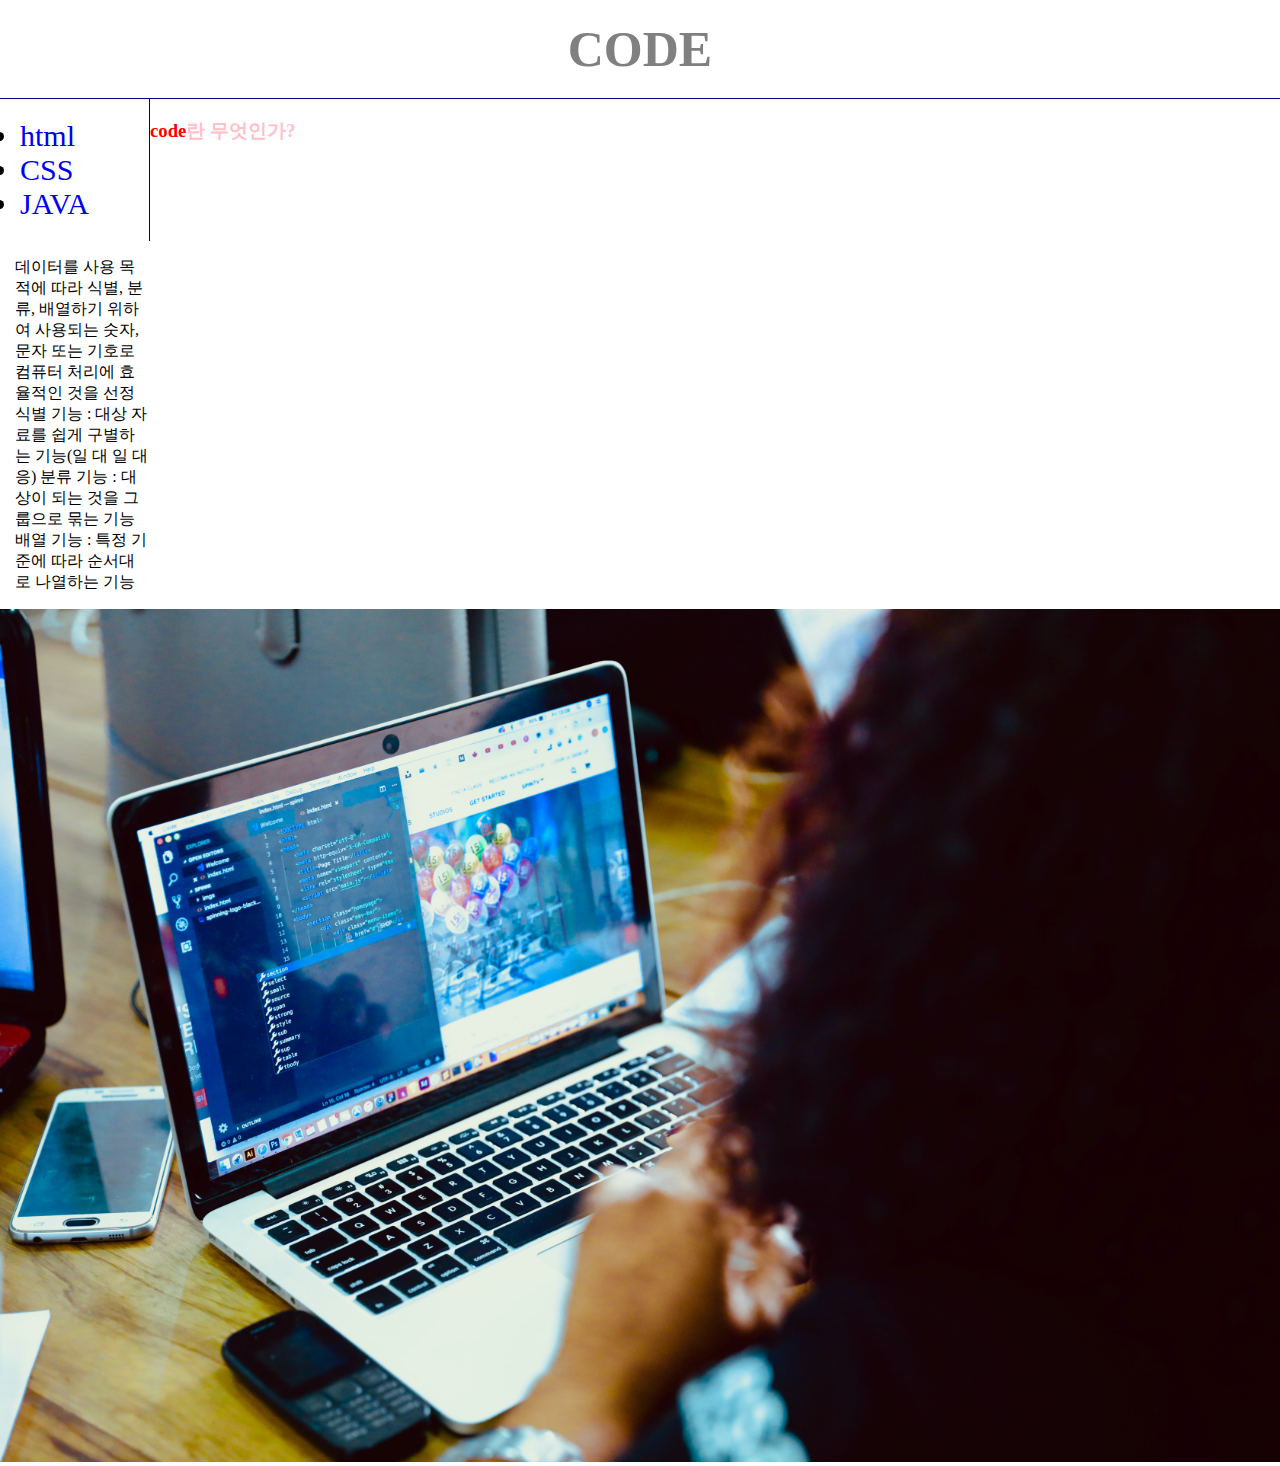
<file: index.html>
<!doctype html>
<html>
<head>
 <title>code</title>
 <meta chaset="utf-8">
 <link rel="stylesheet" href="style.css" >
</head>
<body>
<h1><a href="index.html" class="saw" >CODE</a></h1>
<div id="grid">
<ul>
  <li><a href="1.html" > html</a>  </li>
  <li><a href="2.html" > CSS </a> </li>
  <li><a href="3.html" > JAVA</a> </li>
</ul>
<h3><a style="color:red" href="cksim_jungri.asp?cart_no=&class_code=59&class_gubun=&open_class_file_no=2197">code</a>란 무엇인가?</a></h3>
<div id="justify">
<p>
  데이터를 사용 목적에 따라 식별, 분류, 배열하기 위하여 사용되는 숫자, 문자 또는 기호로 컴퓨터 처리에 효율적인 것을 선정
  식별 기능 : 대상 자료를 쉽게 구별하는 기능(일 대 일 대응)
  분류 기능 : 대상이 되는 것을 그룹으로 묶는 기능
  배열 기능 : 특정 기준에 따라 순서대로 나열하는 기능
</p>
</body>
</div>
</div>
<img src="a.jpg" width="100%" height="80%">
</html>
</file>
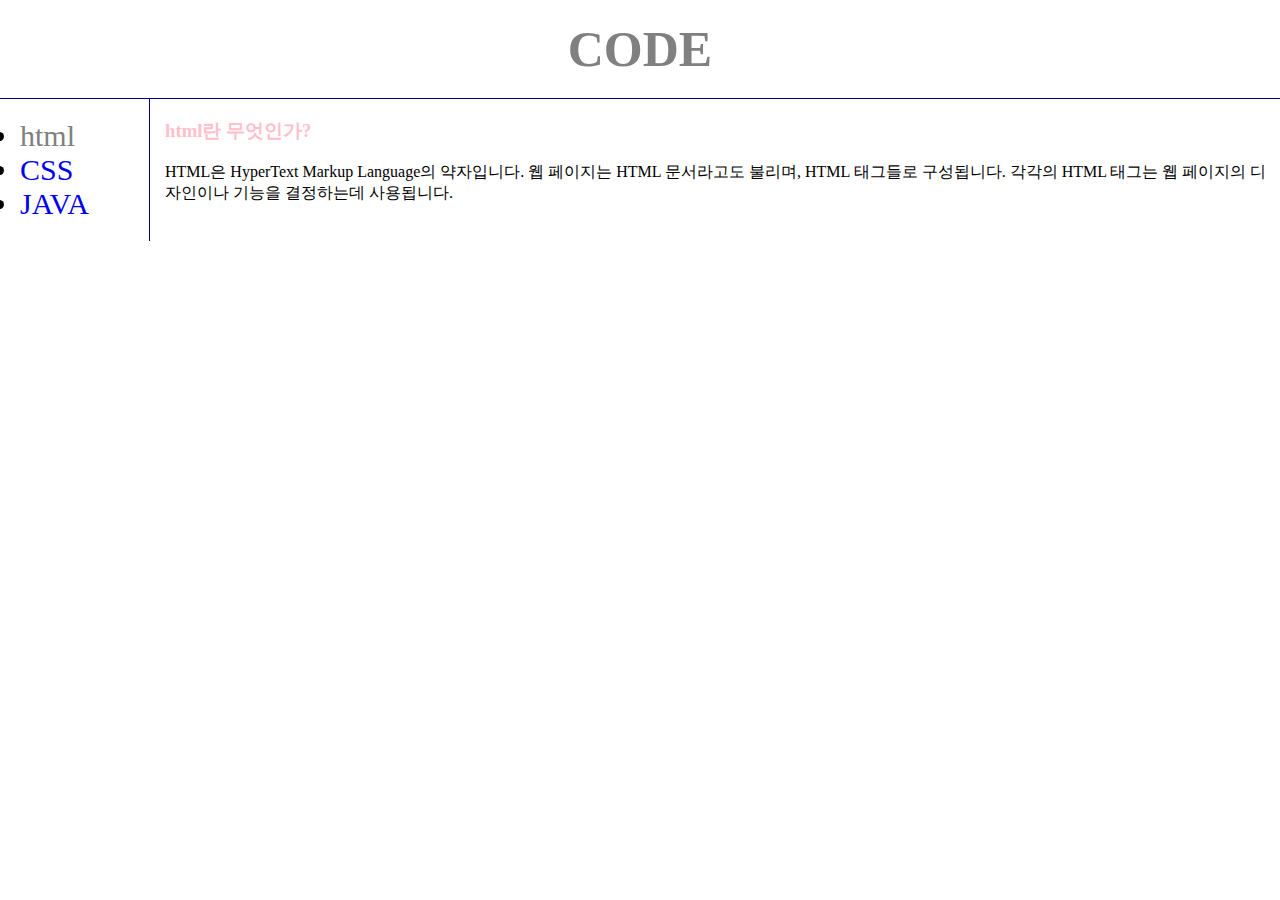
<file: 1.html>
<!doctype html>
<html>
<head>
 <title>HTML</title>
 <meta chaset="utf-8">
 <link rel="stylesheet" href="style.css" >
</head>
<body>
<h1><a href="index.html" class="saw">CODE</a></h1>
<div id="grid">
<ul>
    <li><a href="1.html" class="saw"> html </a> </li>
    <li><a href="2.html" > CSS </a> </li>
    <li><a href="3.html" >JAVA </a></li>
</ul>
<div id="justify">
  <h3>html란 무엇인가?</h3>
  <p>
    HTML은 HyperText Markup Language의 약자입니다.
  웹 페이지는 HTML 문서라고도 불리며, HTML 태그들로 구성됩니다.
  각각의 HTML 태그는 웹 페이지의 디자인이나 기능을 결정하는데 사용됩니다.
  </p>
</div>
</div>
</body>

</html>
</file>
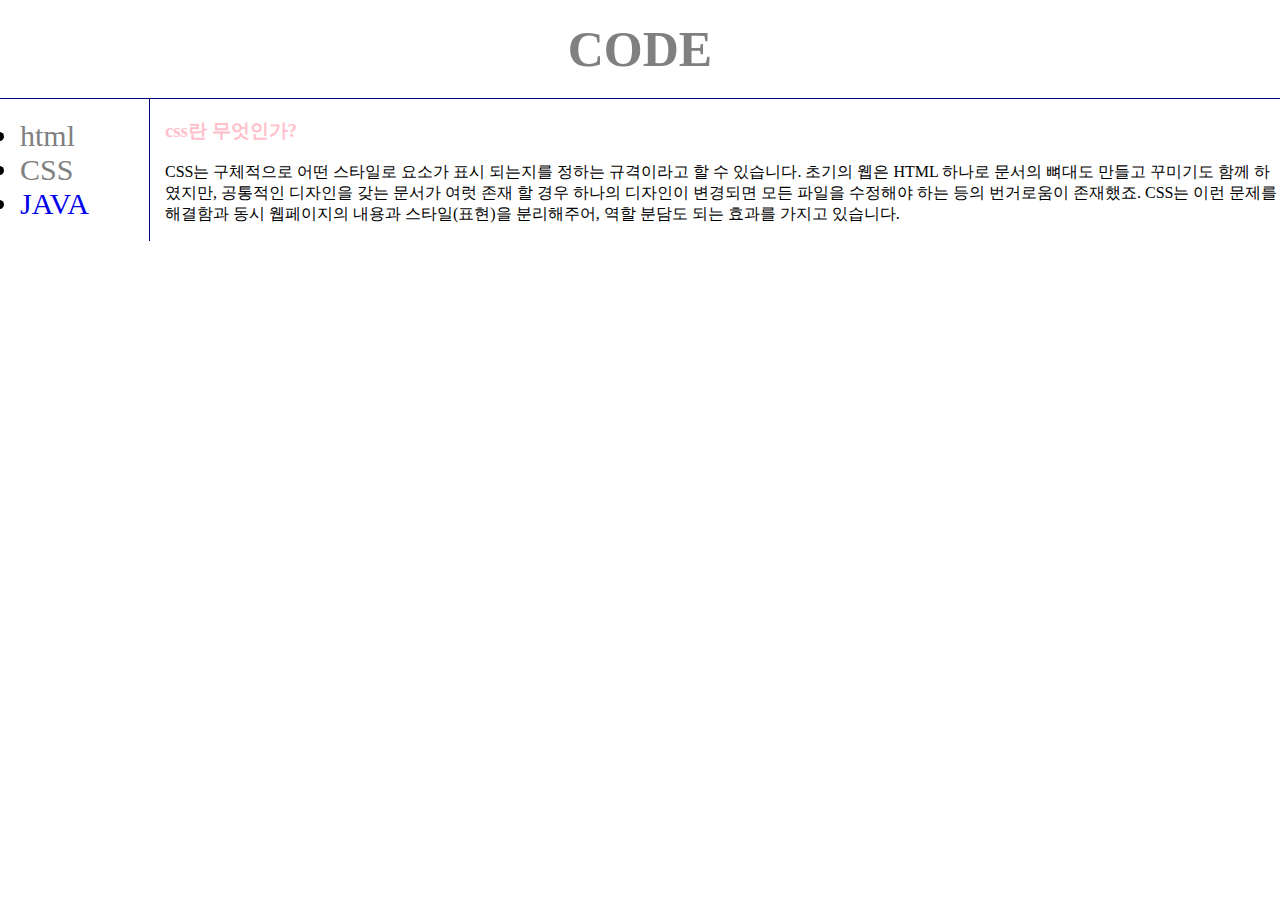
<file: 2.html>
<!doctype html>
<html>
<head>
 <title>css</title>
 <meta chaset="utf-8">
<link rel="stylesheet" href="style.css" >
</head>
<body>
<h1><a href="index.html" class="saw">CODE</a></h1>
<div id="grid">
<ul>
    <li><a href="1.html" class="saw"> html</a>  </li>
    <li><a href="2.html" class="saw"> CSS </a> </li>
    <li><a href="3.html"> JAVA</a> </li>

</ul>
<div id="justify">
  <h3>css란 무엇인가?</h3>
  <p>
    CSS는 구체적으로 어떤 스타일로 요소가 표시 되는지를 정하는 규격이라고 할 수 있습니다.
   초기의 웹은 HTML 하나로 문서의 뼈대도 만들고 꾸미기도 함께 하였지만,
   공통적인 디자인을 갖는 문서가 여럿 존재 할 경우 하나의 디자인이 변경되면 모든 파일을 수정해야 하는 등의 번거로움이 존재했죠.
   CSS는 이런 문제를 해결함과 동시 웹페이지의 내용과 스타일(표현)을 분리해주어, 역할 분담도 되는 효과를 가지고 있습니다.
  </p>
</div>
</div>
</body>

</html>
</file>
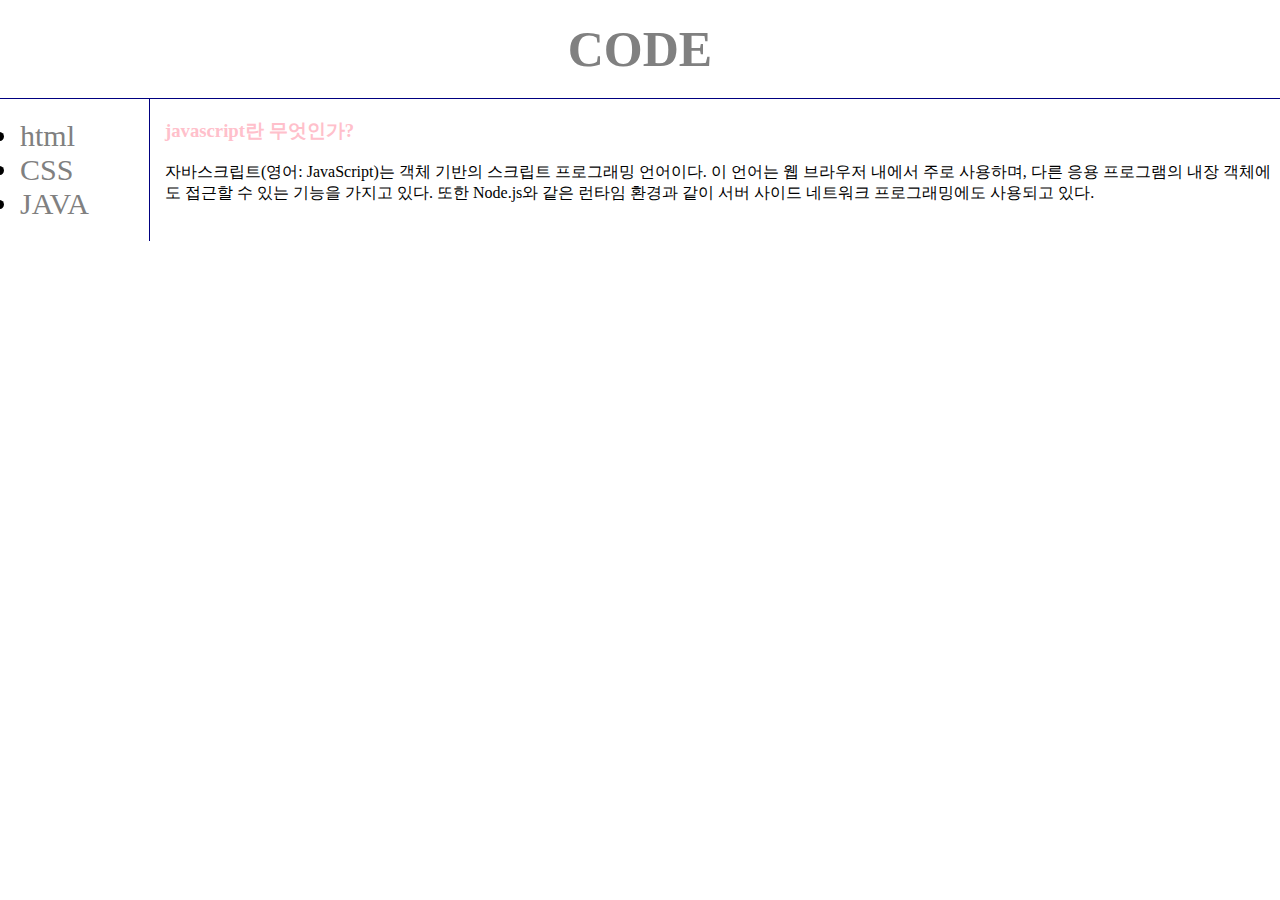
<file: 3.html>
<!doctype html>
<html>
<head>
 <title>javascript</title>
 <meta chaset="utf-8">
 <link rel="stylesheet" href="style.css" >
</head>
<body>
<h1><a href="index.html" class="saw" >CODE</a></h1>
<div id="grid">
<ul>
  <li><a href="1.html" class="saw"> html</a> </li>
  <li><a href="2.html" class="saw"> CSS </a> </li>
  <li><a href="3.html" class="saw">JAVA </a> </li>

</ul>
<div id="justify">
<h3>javascript란 무엇인가?</h3>
<p>
  자바스크립트(영어: JavaScript)는 객체 기반의 스크립트 프로그래밍 언어이다.
   이 언어는 웹 브라우저 내에서 주로 사용하며, 다른 응용 프로그램의 내장 객체에도 접근할 수 있는 기능을 가지고 있다.
    또한 Node.js와 같은 런타임 환경과 같이 서버 사이드 네트워크 프로그래밍에도 사용되고 있다.
</p>
</div>
</div>

</body>

</html>
</file>
<file: style.css>
.saw{color:gray}
a{
  text-decoration:none;
}
 h1{ text-align: center;
   font-size: 50px;
   margin:0;
   border-bottom:1px navy solid;
   padding:20px;
   display:block;
 }
 h3{color:pink;}
 #grid{display:grid;
       grid-template-columns: 150px 1fr;
  }
body{margin:0 }
ul{border-right:1px solid navy;
 font-size:30px;
margin:0;
padding:20px;
}
#justify{padding-left:15px; }
@media(max-width:500px){
#grid{display:block;
}
h1{border-bottom:none;
font-size:25px}
ul{border-right:none;
  font-size:15px}
}
</file>
